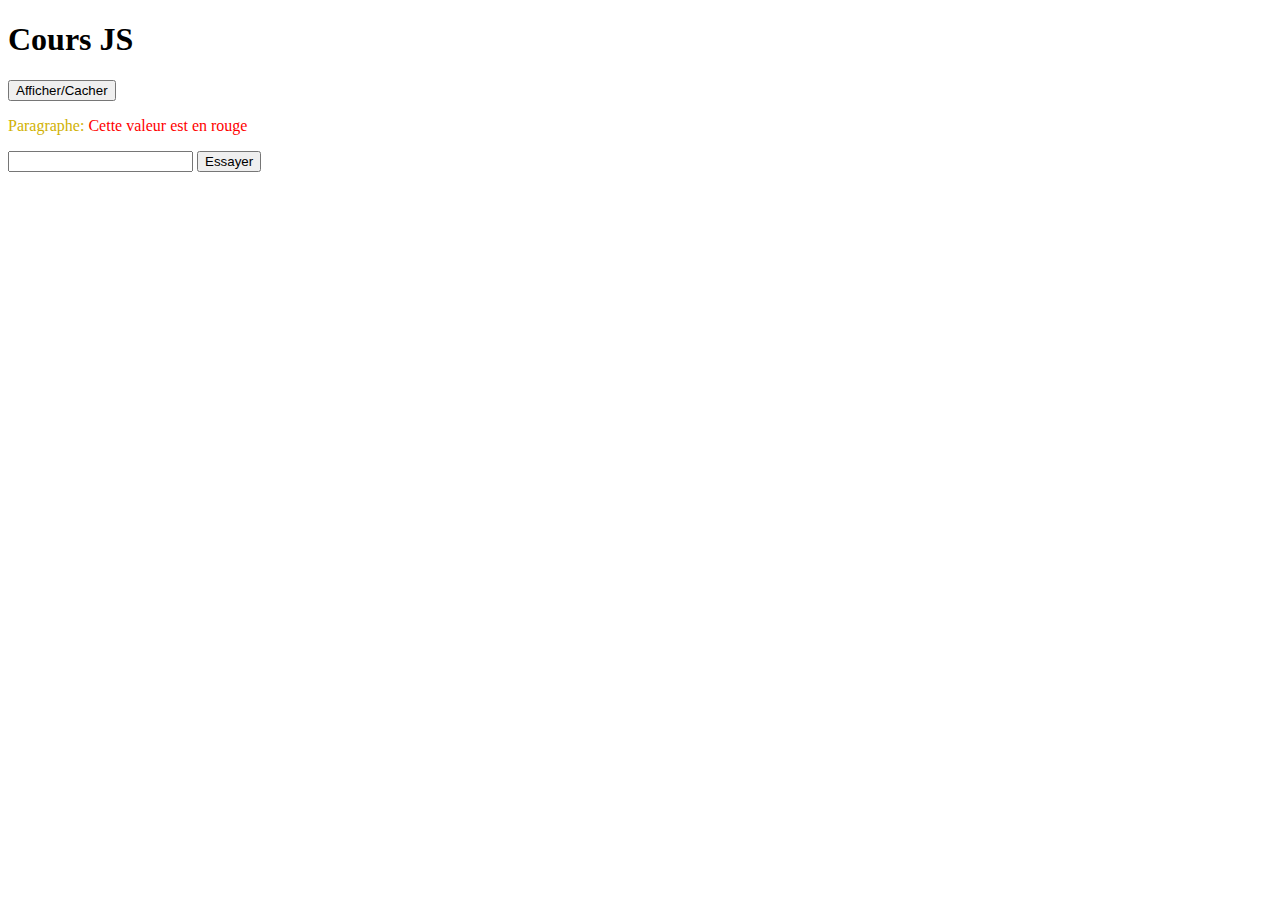
<file: index.html>
<!DOCTYPE html>
<html>

<head>
    <meta charset="utf-8">
    <title>1er projet JS</title>
    <link rel="stylesheet" href="css/style.css">
</head>

<body>

    <h1>Cours JS</h1>
    <button id="monbouton">Afficher les H2</button>
    <p>Paragraphe: <span id="monSpan">Cette valeur est en rouge</span></p>
    <h2>Cours Symfony</h2>
    <h2>Cours Cyber</h2>
    <input id="texte_essaie"></input>
    <button id="bouton_essaie">Essayer</button>
    <script src="js/script.js"></script>
</body>

</html>
</file>
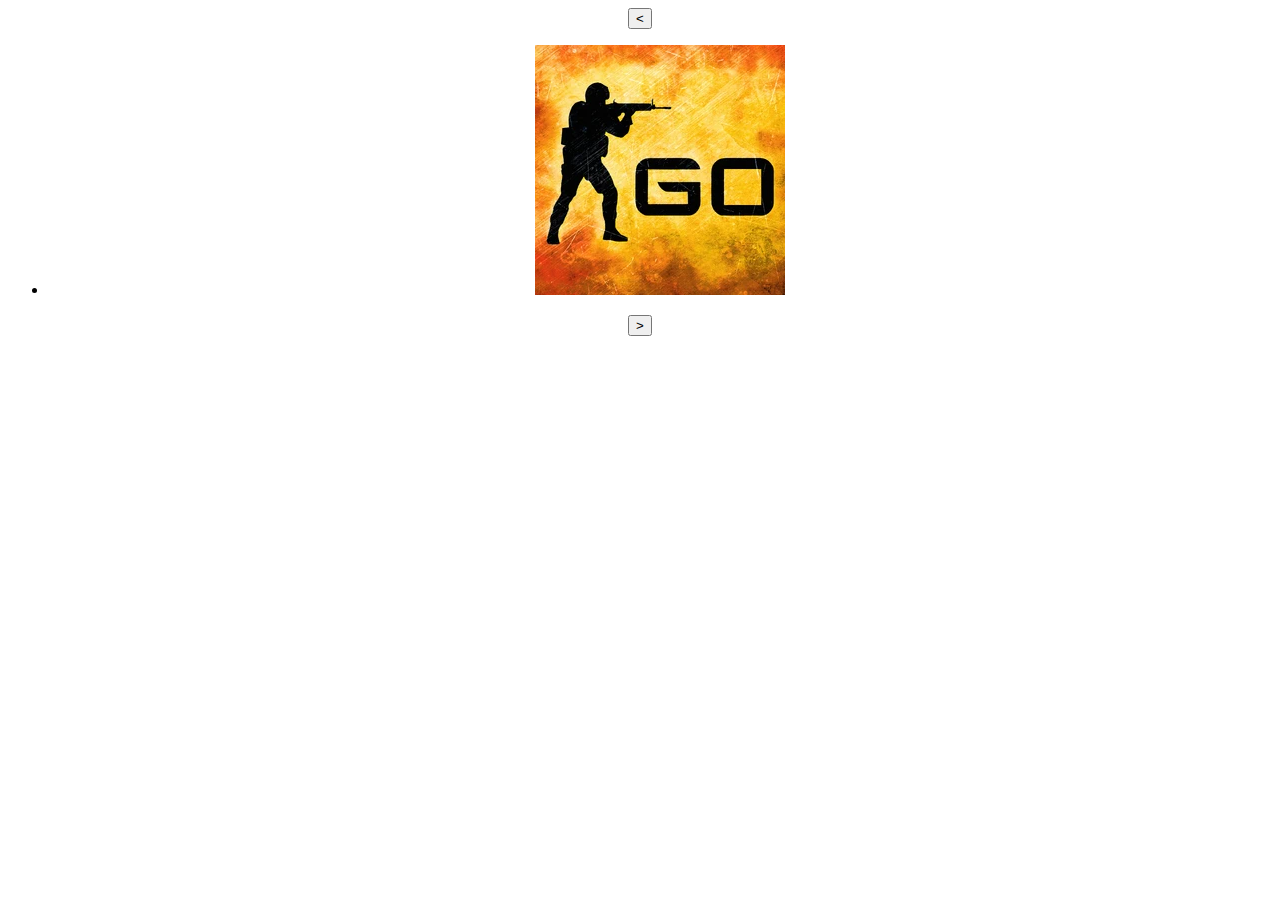
<file: carousel.html>
<!DOCTYPE html>
<html>

<head>
    <meta charset="utf-8">
    <title>1er projet JS</title>
</head>

<body>
    <center>
        <button class="carousel-button prev" id="precedent"><</button>
        <div class="carousel-track-container">
            <ul class="carrousel">
                <li><img src="image/Counter-Strike_Global_Offensive_(Desktop_Icon).jpg"></li>
                <li><img src="image/Counter-Strike_2_(Icon).jpg"></li>
                <li><img src="image/330x192.jpg"></li>
            </ul>
        </div>
        <button class="carousel-button next" id="prochain">></button>
    </center>
    <script src="js/carousel.js"></script>
</body>

</html>
</file>
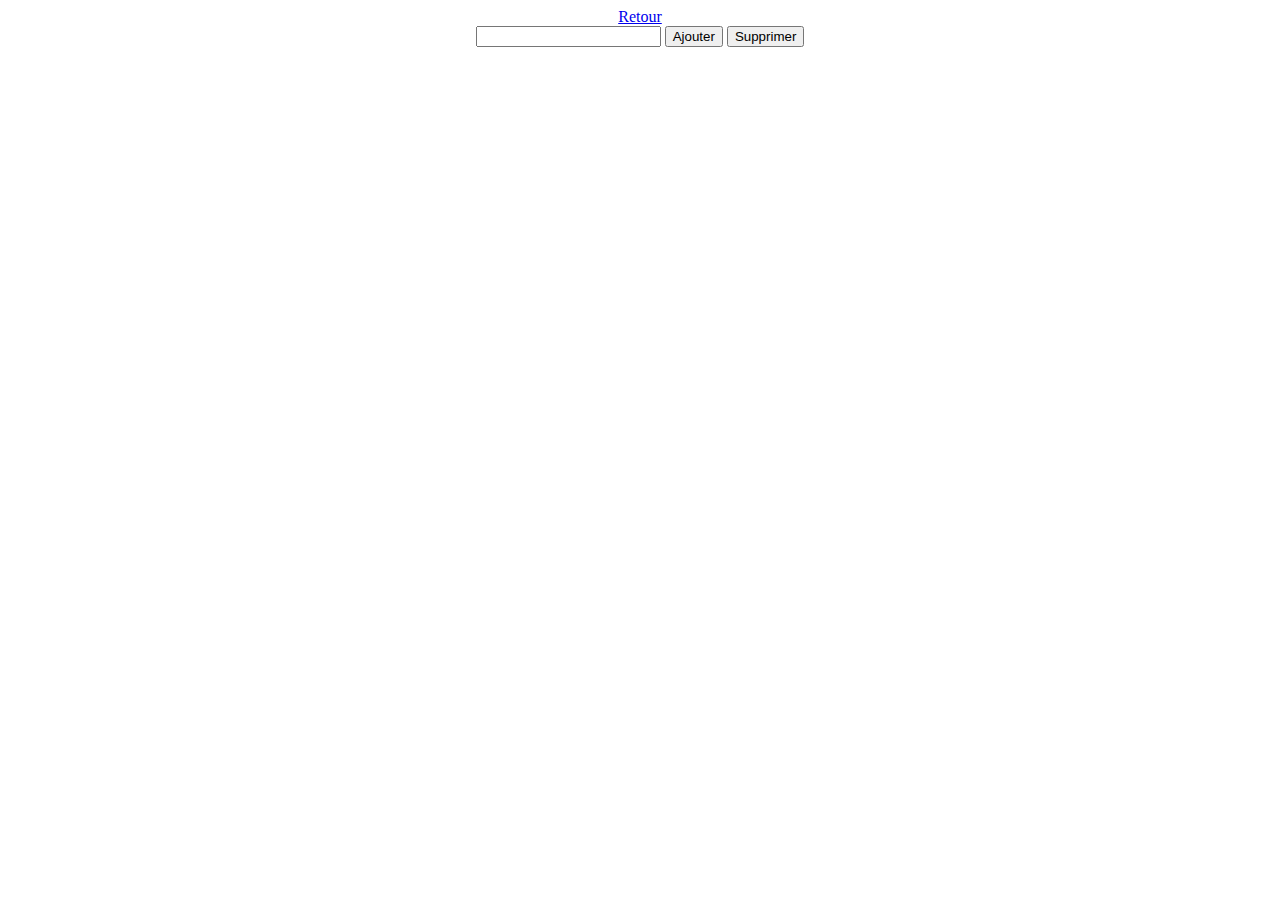
<file: liste.html>
<!DOCTYPE html>
<html>

<head>
    <meta charset="utf-8">
    <title>Modèle JS</title>
    <link rel="stylesheet" href="css/liste.css">
</head>

<body>

    <center>
        <a href="index.html">Retour</a>
        </br>
        <input type="text" id="valeur" />
        <button id="btAjouter">Ajouter</button>
        <button id="btSupprimer">Supprimer</button>
    </center>
    <ul id="liste"></ul>

    <script src="js/liste.js"></script>

</body>

</html>
</file>
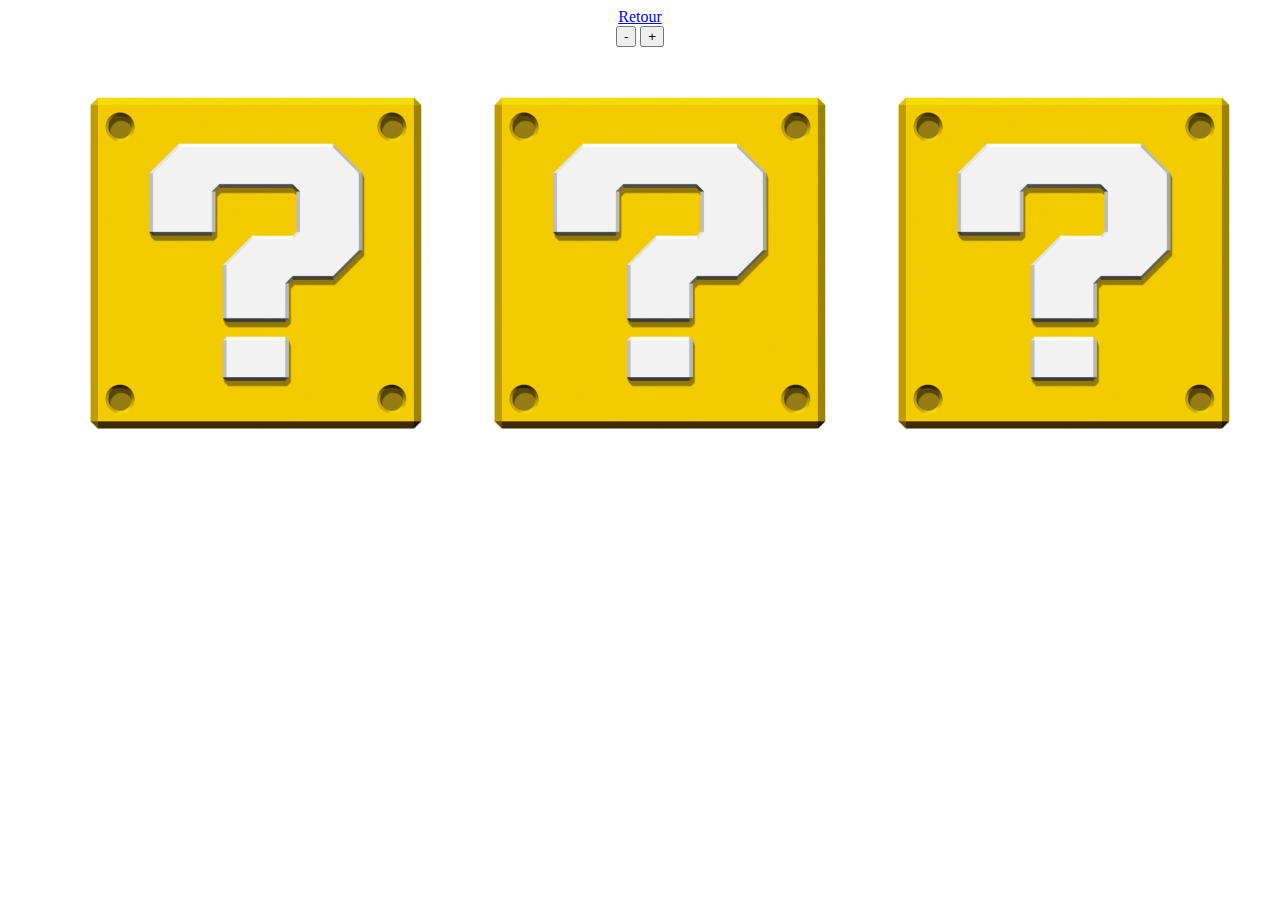
<file: mario.html>
<!DOCTYPE html>
<html>

<head>
    <meta charset="utf-8">
    <title>1er projet JS</title>
    <link rel="stylesheet" href="css/mario.css">
</head>

<body>
    <center>
        <a href="index.html">Retour</a>
        </br>
        <button id="btSupprimer">-</button>
        <button id="btAjouter">+</button>
        <ul id="liste">
            <img src="image/mystere2.jpg" width="400rem" height="400rem">
            <img src="image/mystere2.jpg" width="400rem" height="400rem">
            <img src="image/mystere2.jpg" width="400rem" height="400rem">
     </ul>
    </center>
    <script src="js/mario.js"></script>
</body>

</html>
</file>
<file: css/style.css>
body {

    font-size: medium;
}
p{
    color: rgb(209, 178, 4);
}
span{
    color: red;
    cursor: pointer;
}
.SpanBlack{
    color: black;
}
.SpanRed{
    color: red;
}
.cacher{
    display: none;
}
button{
    cursor: pointer;
}
.carousel {
    position: relative;
    width: 100%;
    overflow: hidden;
}

.carousel-track {
    display: flex;
}

.carousel-slide {
    min-width: 100%;
}

.carousel-button {
    position: absolute;
    top: 50%;
    background-color: rgba(133, 5, 5, 0.911);
    color: rgb(109, 9, 190);
    border: none;
    padding: 10px;
    cursor: pointer;
    transform: translateY(-50%);
    z-index: 1;
}

.carousel-button.prev { left: 10px; }
.carousel-button.next { right: 10px; }

.visuallyhidden {
    position: absolute; /* Positionne l'élément en dehors du flux normal */
    width: 1px;        /* Réduit la largeur à 1 pixel */
    height: 1px;       /* Réduit la hauteur à 1 pixel */
    margin: -1px;      /* Utilise une marge négative pour éviter l'espace supplémentaire */
    padding: 0;        /* Aucune marge intérieure */
    overflow: hidden;   /* Cache tout débordement */
    clip: rect(0, 0, 0, 0); /* Cache l'élément en le découpant */
    border: 0;         /* Enlève toute bordure */
}
</file>
<file: css/liste.css>
#liste {
    list-style: none;
    font-size: 1.5rem;
}

.survol {
    font-size: 2rem;
    font-weight: bold;
    color: red;
    cursor: pointer;
}

.click{
    background-color: rgb(118, 195, 221);
}
</file>
<file: css/mario.css>
img{
    cursor: pointer;
}
</file>
